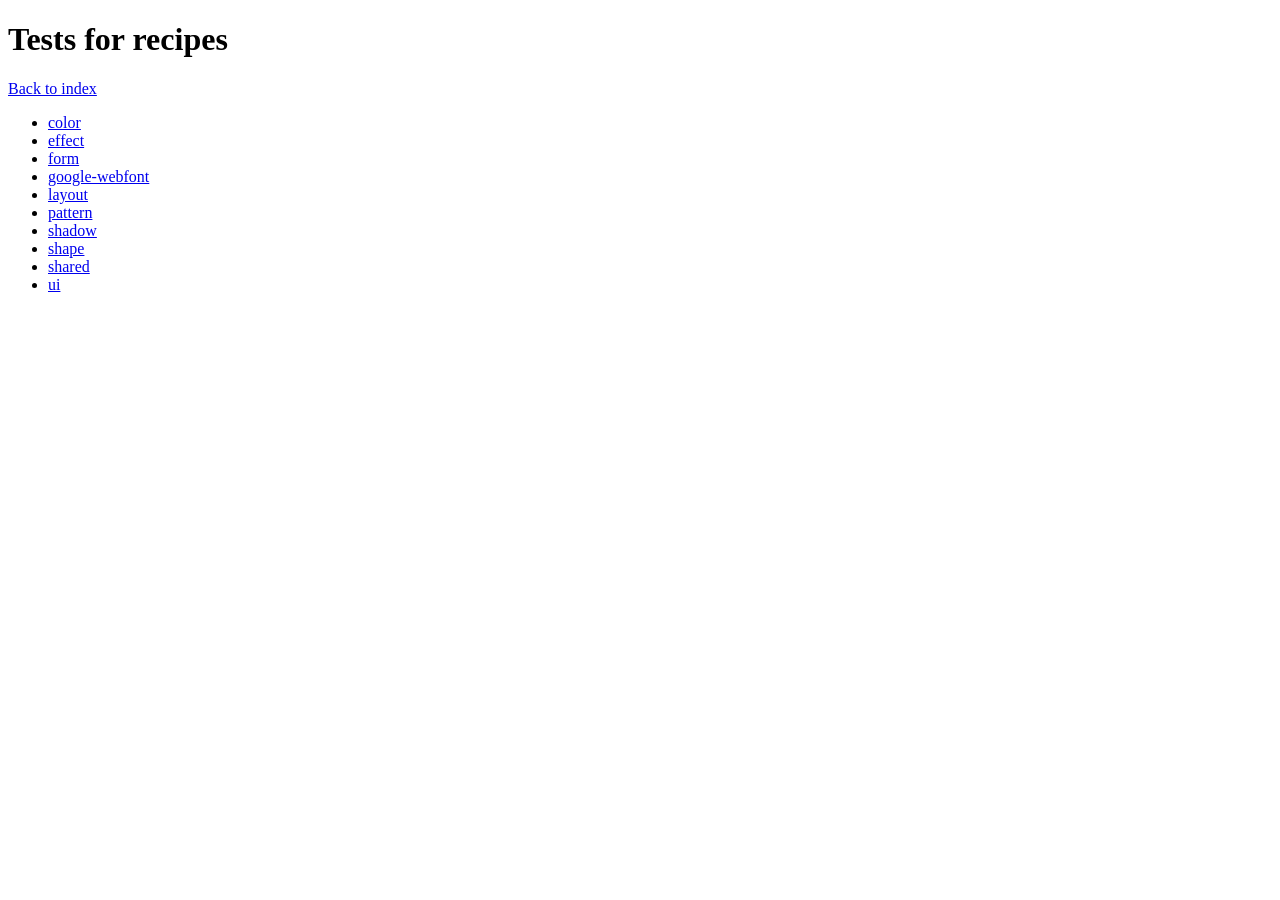
<file: EvalExtJs/touch/resources/themes/vendor/compass-recipes/tests/recipes/index.html>
<!doctype html>
<h1>Tests for recipes</h1>

<a href="../">Back to index</a>

<ul>
    <li><a href="color">color</a></li>
    <li><a href="effect">effect</a></li>
    <li><a href="form">form</a></li>
    <li><a href="google-webfont">google-webfont</a></li>
    <li><a href="layout">layout</a></li>
    <li><a href="pattern">pattern</a></li>
    <li><a href="shadow">shadow</a></li>
    <li><a href="shape">shape</a></li>
    <li><a href="shared">shared</a></li>
    <li><a href="ui">ui</a></li>
</ul>
</file>
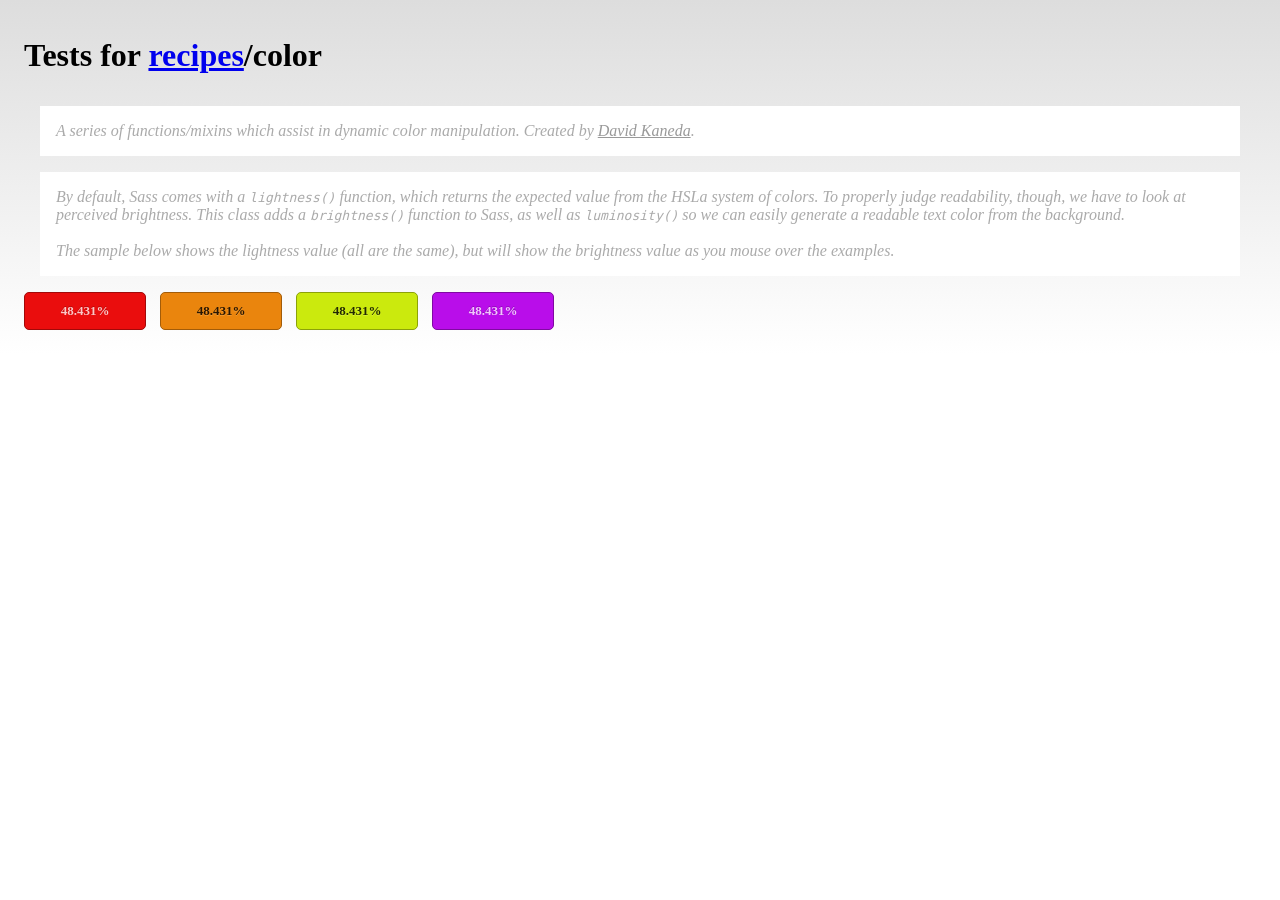
<file: EvalExtJs/touch/resources/themes/vendor/compass-recipes/tests/recipes/color/index.html>
<!doctype html>
<link rel="stylesheet" href="s.css" />
<h1>Tests for <a href="../">recipes</a>/color</h1>

<p class="doc">
    A series of functions/mixins which assist in dynamic color manipulation.
    Created by <a href="http://www.davidkaneda.com">David Kaneda</a>.
</p>

<p class="doc">
    By default, Sass comes with a <code>lightness()</code> function, which returns the expected value from the HSLa system of colors. To properly judge readability, though, we have to look at perceived brightness. This class adds a <code>brightness()</code> function to Sass, as well as <code>luminosity()</code> so we can easily generate a readable text color from the background.<br><br>

    The sample below shows the lightness value (all are the same), but will show the brightness value as you mouse over the examples.
</p>

<div class="swatch1"></div>

<div class="swatch2"></div>

<div class="swatch3"></div>

<div class="swatch4"></div>

<div class="swatch5"></div>
</file>
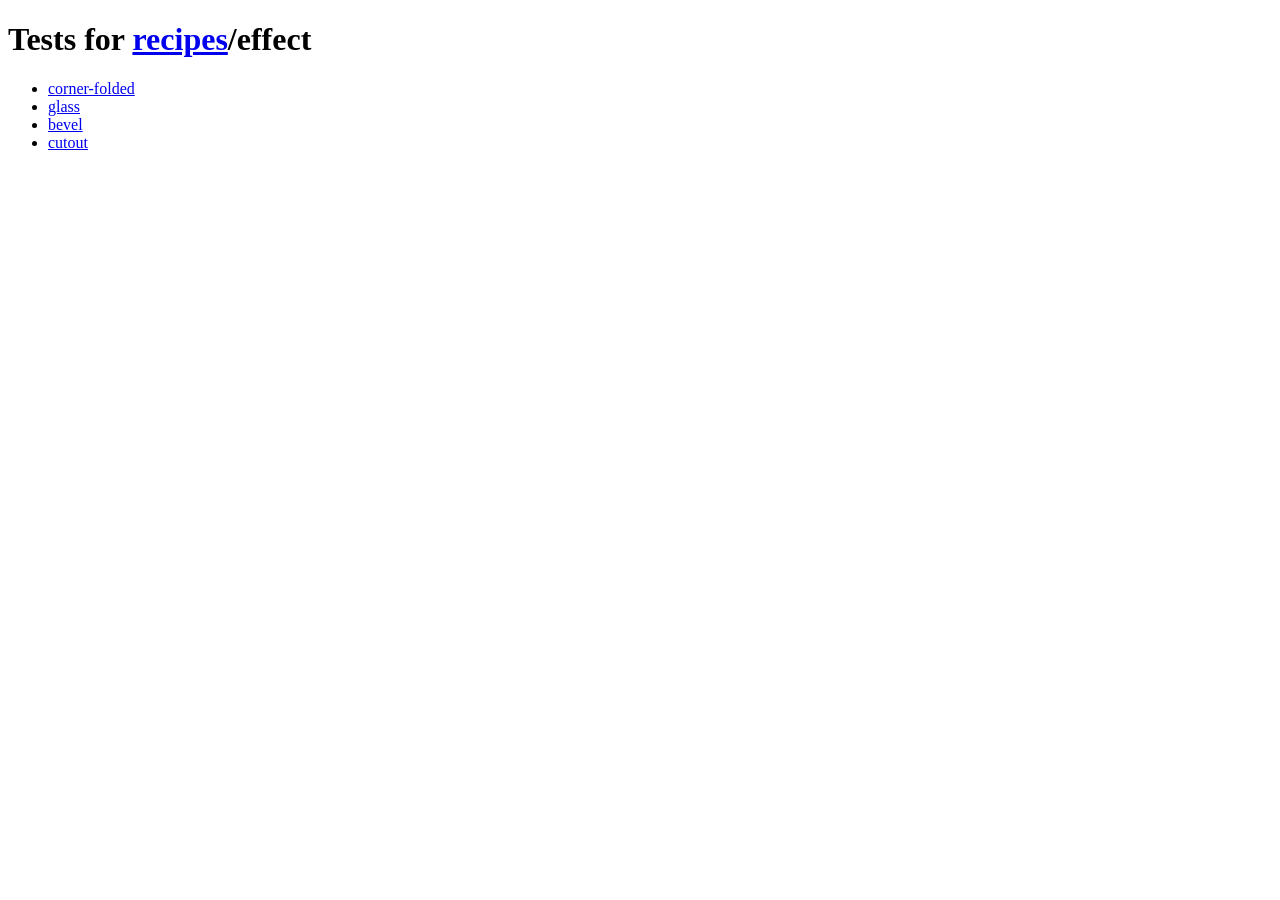
<file: EvalExtJs/touch/resources/themes/vendor/compass-recipes/tests/recipes/effect/index.html>
<!doctype html>
<h1>Tests for <a href="../">recipes</a>/effect</h1>

<ul>
    <li><a href="corner-folded">corner-folded</a></li>
    <li><a href="glass">glass</a></li>
    <li><a href="bevel">bevel</a></li>
    <li><a href="cutout">cutout</a></li>

</ul>
</file>
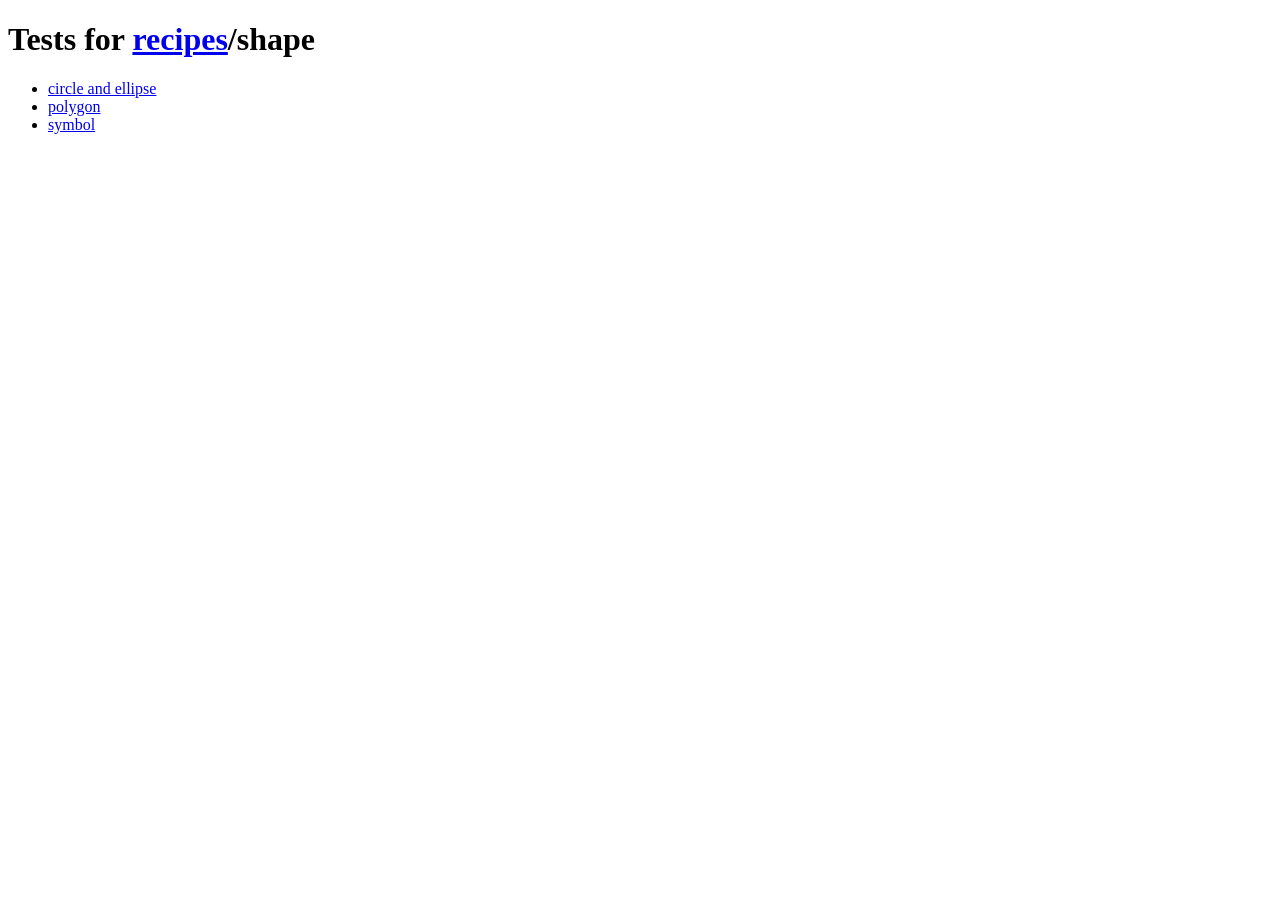
<file: EvalExtJs/touch/resources/themes/vendor/compass-recipes/tests/recipes/shape/index.html>
<!doctype html>
<h1>Tests for <a href="../">recipes</a>/shape</h1>

<ul>
    <li><a href="ellipse">circle and ellipse</a></li>
    <li><a href="polygon">polygon</a></li>
    <li><a href="symbol">symbol</a></li>
</ul>
</file>
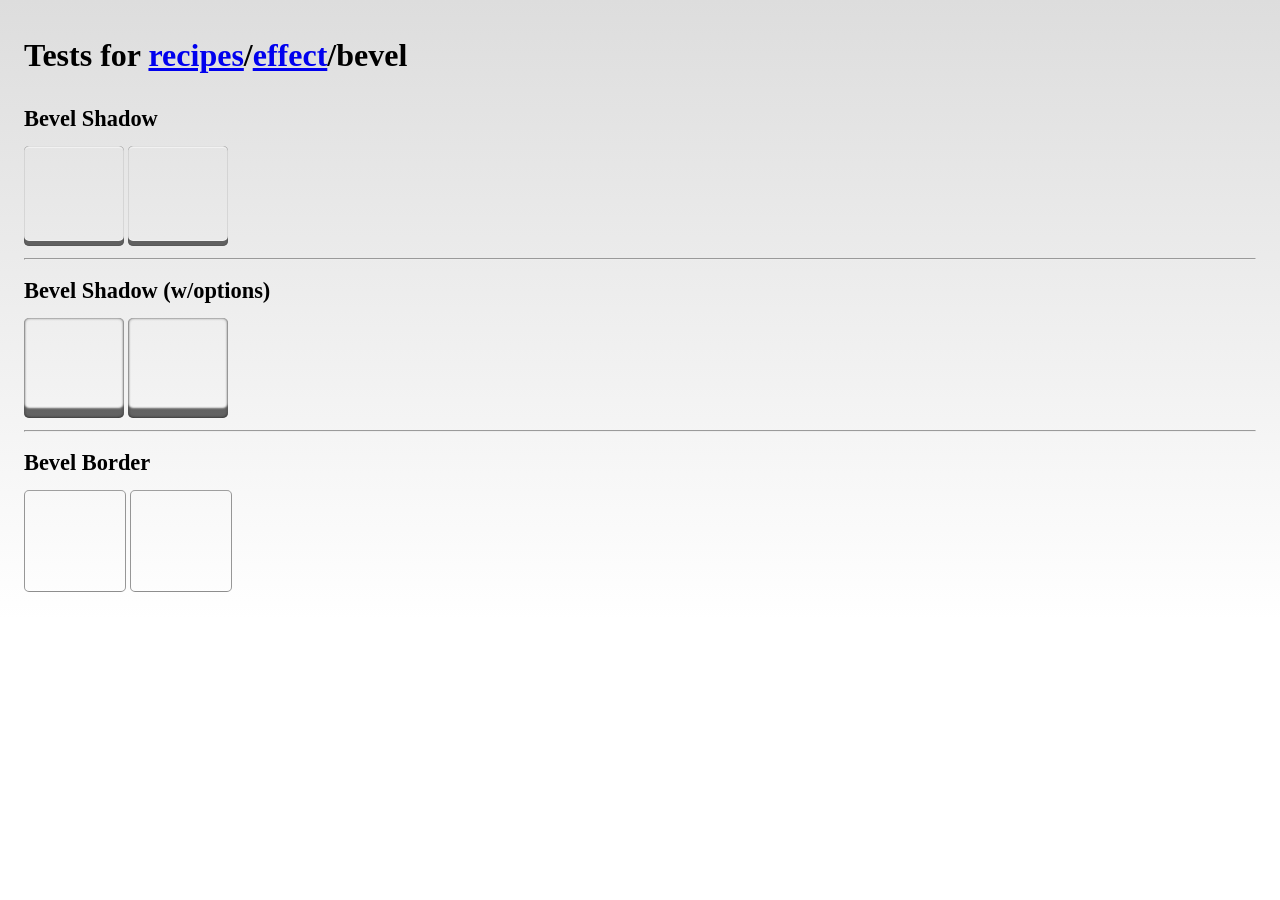
<file: EvalExtJs/touch/resources/themes/vendor/compass-recipes/tests/recipes/effect/bevel/index.html>
<!doctype html>
<link rel="stylesheet" href="s.css" />
<h1>Tests for <a href="../../">recipes</a>/<a href="../">effect</a>/bevel</h1>

<h2>Bevel Shadow</h2>
<div class="avatar1 bevel-shadow"></div>
<div class="avatar2 bevel-shadow"></div>

<hr>

<h2>Bevel Shadow (w/options)</h2>
<div class="avatar1 bevel-shadow-soft"></div>
<div class="avatar2 bevel-shadow-soft"></div>

<hr>

<h2>Bevel Border</h2>
<div class="avatar1 bevel-border"></div>
<div class="avatar2 bevel-border"></div>
</file>
<file: EvalExtJs/touch/resources/themes/vendor/compass-recipes/tests/recipes/color/s.css>
html {
  padding: 1em;
  background: -webkit-gradient(linear, 50% 0%, 50% 100%, color-stop(0%, #dddddd), color-stop(100%, #ffffff)) no-repeat;
  background: -webkit-linear-gradient(#dddddd, #ffffff) no-repeat;
  background: -moz-linear-gradient(#dddddd, #ffffff) no-repeat;
  background: -o-linear-gradient(#dddddd, #ffffff) no-repeat;
  background: -ms-linear-gradient(#dddddd, #ffffff) no-repeat;
  background: linear-gradient(#dddddd, #ffffff) no-repeat;
}

h1 {
  font-size: 2em;
  margin-bottom: 1em;
}

h2 {
  font-size: 1.4em;
  margin-bottom: .6em;
}

.doc {
  background: #fff;
  border: #ddd;
  padding: 1em;
  color: #aaa;
  margin: 1em;
  font-style: italic;
}
.doc a {
  color: #999;
}

/**
 *
 * @class Color
 * @author David Kaneda - http://www.davidkaneda.com
 *
 */
/**
 * Returns the brightness (out of 100) of a specified color.
 * @todo explain why this is useful
 * @param {color} $color The color you want the brightness value of
 * @return {measurement}
 */
/**
 * Returns the luminosity for a specified color
 * @param {color} The color to check
 * @return {measurement}
 */
/**
 * Returns the contrast ratio between two colors
 * @param {color1} The color to check
 * @return {measurement}
 */
.swatch, .swatch1, .swatch2, .swatch3, .swatch4 {
  min-width: 100px;
  text-align: center;
  padding: 10px;
  display: inline-block;
  vertical-align: middle;
  margin-right: 10px;
  font-size: 13px;
  line-height: 16px;
  font-weight: bold;
  -moz-border-radius: 5px;
  -webkit-border-radius: 5px;
  -o-border-radius: 5px;
  -ms-border-radius: 5px;
  -khtml-border-radius: 5px;
  border-radius: 5px;
}

.swatch1 {
  background-color: #ea0d0d;
  color: #fcc7c7;
  text-shadow: #ba0a0a 0 -1px 0;
  border: 1px solid #a20909;
}
.swatch1:after {
  content: "48.431%";
}
.swatch1:hover:after {
  content: "31.011%";
}
.swatch1:active {
  background-color: #d20c0c;
  color: #fddfdf;
  text-shadow: #a20909 0 -1px 0;
}

.swatch2 {
  background-color: #ea850d;
  color: #291702;
  text-shadow: #f49d36 0 1px 0;
  border: 1px solid #a25c09;
}
.swatch2:after {
  content: "48.431%";
}
.swatch2:hover:after {
  content: "58.635%";
}
.swatch2:active {
  background-color: #d2770c;
  color: black;
  text-shadow: #f3911e 0 1px 0;
}

.swatch3 {
  background-color: #cbea0d;
  color: #232902;
  text-shadow: #d9f436 0 1px 0;
  border: 1px solid #8ca209;
}
.swatch3:after {
  content: "48.431%";
}
.swatch3:hover:after {
  content: "78.25%";
}
.swatch3:active {
  background-color: #b6d20c;
  color: black;
  text-shadow: #d5f31e 0 1px 0;
}

.swatch4 {
  background-color: #0d65ea;
  color: #c7dcfc;
  text-shadow: #0a50ba 0 -1px 0;
  border: 1px solid #0946a2;
}
.swatch4:after {
  content: "48.431%";
}
.swatch4:hover:after {
  content: "35.235%";
}
.swatch4:active {
  background-color: #0c5bd2;
  color: #dfebfd;
  text-shadow: #0946a2 0 -1px 0;
}

.swatch4 {
  background-color: #b90dea;
  color: #f0c7fc;
  text-shadow: #930aba 0 -1px 0;
  border: 1px solid #8009a2;
}
.swatch4:after {
  content: "48.431%";
}
.swatch4:hover:after {
  content: "35.146%";
}
.swatch4:active {
  background-color: #a60cd2;
  color: #f7dffd;
  text-shadow: #8009a2 0 -1px 0;
}
</file>
<file: EvalExtJs/touch/resources/themes/vendor/compass-recipes/tests/recipes/effect/bevel/s.css>
html {
  padding: 1em;
  background: -webkit-gradient(linear, 50% 0%, 50% 100%, color-stop(0%, #dddddd), color-stop(100%, #ffffff)) no-repeat;
  background: -webkit-linear-gradient(#dddddd, #ffffff) no-repeat;
  background: -moz-linear-gradient(#dddddd, #ffffff) no-repeat;
  background: -o-linear-gradient(#dddddd, #ffffff) no-repeat;
  background: -ms-linear-gradient(#dddddd, #ffffff) no-repeat;
  background: linear-gradient(#dddddd, #ffffff) no-repeat;
}

h1 {
  font-size: 2em;
  margin-bottom: 1em;
}

h2 {
  font-size: 1.4em;
  margin-bottom: .6em;
}

.doc {
  background: #fff;
  border: #ddd;
  padding: 1em;
  color: #aaa;
  margin: 1em;
  font-style: italic;
}
.doc a {
  color: #999;
}

.avatar, .avatar1, .avatar2 {
  width: 100px;
  height: 100px;
  background-size: 100px;
  -moz-border-radius: 5px;
  -webkit-border-radius: 5px;
  -o-border-radius: 5px;
  -ms-border-radius: 5px;
  -khtml-border-radius: 5px;
  border-radius: 5px;
  display: inline-block;
  background: none center center no-repeat;
}

.avatar1 {
  background-image: url(http://a3.twimg.com/profile_images/1106236669/twitter_sharp.png);
}

.avatar2 {
  background-image: url(https://twimg0-a.akamaihd.net/profile_images/1513955198/IMG_0853-cut.jpg);
}

.bevel-shadow {
  -moz-box-shadow: inset 0 0 1px rgba(0, 0, 0, 0.8), inset 0 2px 0 rgba(255, 255, 255, 0.5), inset 0 -5px 0 rgba(0, 0, 0, 0.6), inset 0 -6px 0 rgba(255, 255, 255, 0.3);
  -webkit-box-shadow: inset 0 0 1px rgba(0, 0, 0, 0.8), inset 0 2px 0 rgba(255, 255, 255, 0.5), inset 0 -5px 0 rgba(0, 0, 0, 0.6), inset 0 -6px 0 rgba(255, 255, 255, 0.3);
  -o-box-shadow: inset 0 0 1px rgba(0, 0, 0, 0.8), inset 0 2px 0 rgba(255, 255, 255, 0.5), inset 0 -5px 0 rgba(0, 0, 0, 0.6), inset 0 -6px 0 rgba(255, 255, 255, 0.3);
  box-shadow: inset 0 0 1px rgba(0, 0, 0, 0.8), inset 0 2px 0 rgba(255, 255, 255, 0.5), inset 0 -5px 0 rgba(0, 0, 0, 0.6), inset 0 -6px 0 rgba(255, 255, 255, 0.3);
}

.bevel-border {
  border: 1px solid rgba(51, 51, 51, 0.5);
  border-top-color: rgba(71, 71, 71, 0.5);
  border-bottom-color: rgba(31, 31, 31, 0.5);
}

.bevel-shadow-soft {
  -moz-box-shadow: inset 0 0 3px rgba(0, 0, 0, 0.8), inset 0 2px 2px rgba(255, 255, 255, 0.5), inset 0 -10px 2px rgba(0, 0, 0, 0.6), inset 0 -13px 2px rgba(255, 255, 255, 0.3);
  -webkit-box-shadow: inset 0 0 3px rgba(0, 0, 0, 0.8), inset 0 2px 2px rgba(255, 255, 255, 0.5), inset 0 -10px 2px rgba(0, 0, 0, 0.6), inset 0 -13px 2px rgba(255, 255, 255, 0.3);
  -o-box-shadow: inset 0 0 3px rgba(0, 0, 0, 0.8), inset 0 2px 2px rgba(255, 255, 255, 0.5), inset 0 -10px 2px rgba(0, 0, 0, 0.6), inset 0 -13px 2px rgba(255, 255, 255, 0.3);
  box-shadow: inset 0 0 3px rgba(0, 0, 0, 0.8), inset 0 2px 2px rgba(255, 255, 255, 0.5), inset 0 -10px 2px rgba(0, 0, 0, 0.6), inset 0 -13px 2px rgba(255, 255, 255, 0.3);
}
</file>
